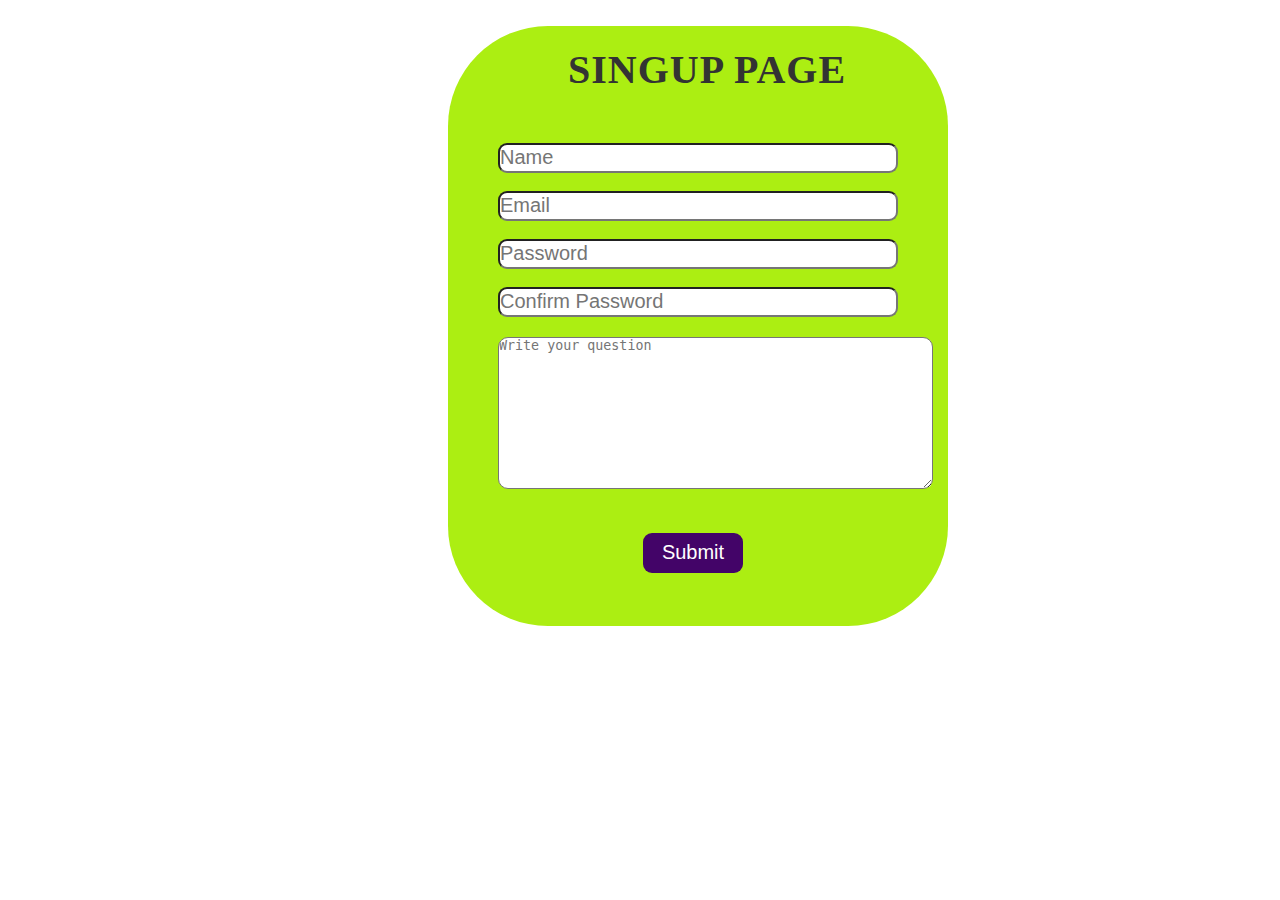
<file: index.html>
<!DOCTYPE html>
<html lang="en">
<head>
    <meta charset="UTF-8">
    <meta http-equiv="X-UA-Compatible" content="IE=edge">
    <meta name="viewport" content="width=device-width, initial-scale=1.0">
    <title>Home Page</title>
    <link rel="stylesheet" href="style.css">
</head>
<body>
    <form action="#" autocomplete="off">
      
       <div class="main-container">
        <h2>Singup page</h2>
       
        <input type="text" name="" id="name" placeholder="Name"><br>
        <span  class="span" id="userr"></span><br>
      
        <input type="email" name="" id="email" placeholder="Email" ><br>
        <span  class="span" id="emaill"></span><br>
        
        <input type="password" name="" id="password" placeholder="Password"><br>
        <span  class="span" id="passs"></span><br>
      
        <input type="password" name="" id="confirm" placeholder="Confirm Password">
        <br>
        <span id="conpass" class="span"></span>
        <textarea name="" id="" cols="52" rows="10" placeholder="Write your question"></textarea>
       <a href="/login.html"> <button type="submit" class="btn" onclick="validation()">Submit</button></a>
       </div>
    </form>

    <script src="script.js"></script>
</body>
</html>
<!-- 
var btn = document.getElementById('btn');
btn.onclick = function() {
location.assign -->
</file>
<file: style.css>
*{
    margin: 0;
    padding:0 ;
    box-sizing: border-box;
}
.main-container{
    background: rgb(172, 238, 18);
    height: 600px;
    width: 500px;
    margin-left: 35%;
    margin-top: 2%;
    border-radius: 100px;
}

#name,#email,#password,#confirm{
    height: 30px;
    width: 400px;
    border-radius: 9px;
    font-size: 20px;
    margin-left: 50px;
    cursor: pointer;
}
.btn{
    height: 40px;
    width: 100px;
    font-size: 20px;
    margin-left: 39%;
    margin-top: 40px;
    border-radius: 9px;
    background: rgb(67, 4, 104);
    cursor: pointer;
    border: none;
    outline: none;
    color: rgb(255, 255, 255);

}
h2{
  font-size: 40px;
    color: #333;
    font-weight: bold;
    text-transform: uppercase;
    letter-spacing: 1px;
    margin-bottom: 50px;
    margin-left: 120px;
    padding-top: 20px;
}
textarea{
    margin-left: 50px;
    margin-top: 20px;
    border-radius: 10px;
     cursor: pointer;
}
    
.span{
    display: block;
    margin-left: 50px;
    font-size: 20px;
    color:red;
    font-weight: bold;

}
</file>
